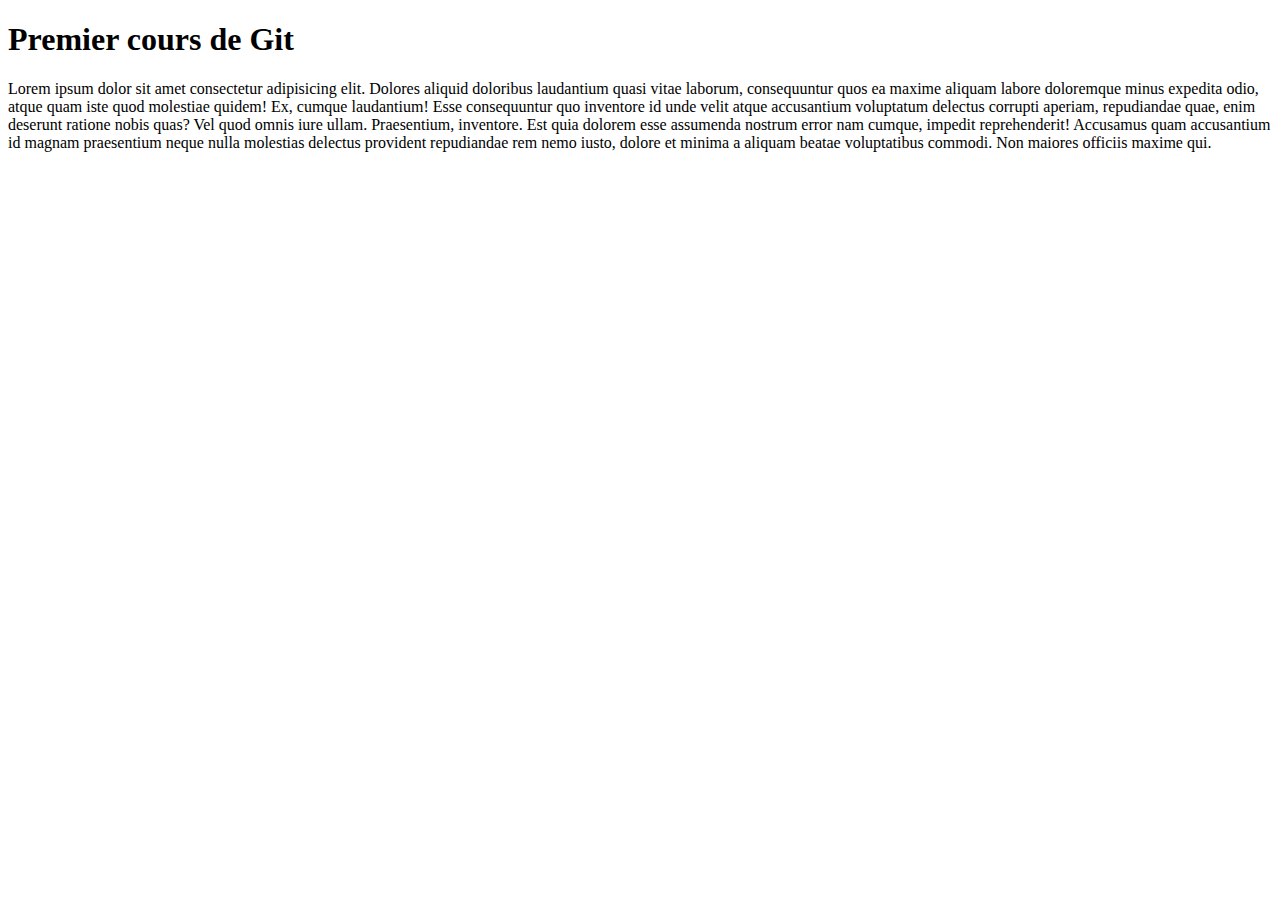
<file: index.html>
<!DOCTYPE html>

<html lang="fr">

<head>

  <meta charset="UTF-8">

  <meta http-equiv="X-UA-Compatible" content="IE=edge">

  <meta name="viewport" content="width=device-width, initial-scale=1.0">

  <title>Cours git</title>

</head>

<body>

  <h1>Premier cours de Git</h1>

  <p>Lorem ipsum dolor sit amet consectetur adipisicing elit. Dolores aliquid doloribus laudantium quasi vitae laborum, consequuntur quos ea maxime aliquam labore doloremque minus expedita odio, atque quam iste quod molestiae quidem! Ex, cumque laudantium! Esse consequuntur quo inventore id unde velit atque accusantium voluptatum delectus corrupti aperiam, repudiandae quae, enim deserunt ratione nobis quas? Vel quod omnis iure ullam. Praesentium, inventore. Est quia dolorem esse assumenda nostrum error nam cumque, impedit reprehenderit! Accusamus quam accusantium id magnam praesentium neque nulla molestias delectus provident repudiandae rem nemo iusto, dolore et minima a aliquam beatae voluptatibus commodi. Non maiores officiis maxime qui.</p>

</body>

</html>
</file>
